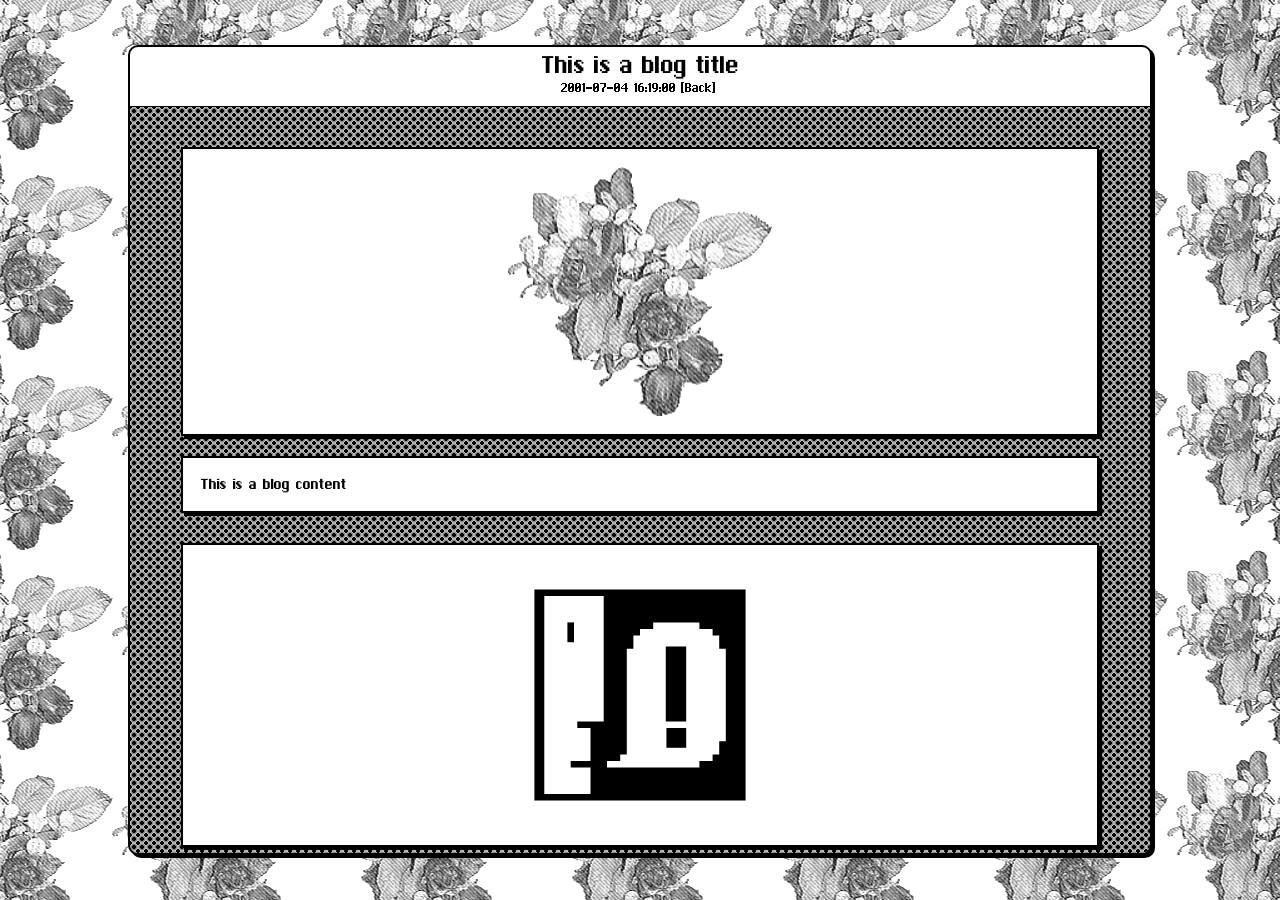
<file: src/public/blogs/blog.html>
<html lang="en">
 <head>
  <meta charset="utf-8" />
  <meta name="viewport" content="width=device-width,initial-scale=1" />
  <meta 
   name="description" 
   content="This is a blog description" 
  />
  <link rel="stylesheet" type="text/css" href="../../index.css" />
  <link rel="stylesheet" type="text/css" href="../blogs.css" />
 </head>
 <body>
  <div class="window">
   <div class="titlebar">
    <h2 class="title">
     <a href="../../public/blogs/blog.html" class="header">
      This is a blog title
     </a>
    </h2>
    <span class="link-and-date">
     <small class="date">2001-07-04 16:19:00</small>
     <button id="back" class="back-button">Back</button>
    </span>
   </div>

   <div class="scrollbar">
    <div class="inside">
     <div class="spacer"></div>
     <div class="image-wrapper content-border">
       <img 
        src="../../assets/images/v08-bg-rose.png" 
        alt="This is an alternative text" 
        class="banner-image"
       />
     </div>

     <div class="content">
      <p class="content-border">This is a blog content</p>
      <div class="image-wrapper content-border">
       <img src="../../assets/icons/notification/alert.svg" />
      </div>
      <p class="content-border">More content here</p>
     </div>
     <div class="spacer"></div>
    </div>
   </div>
  </div>

  <script src="../../utils/navigation/navigation.js"></script>
 </body> 
</html>
</file>
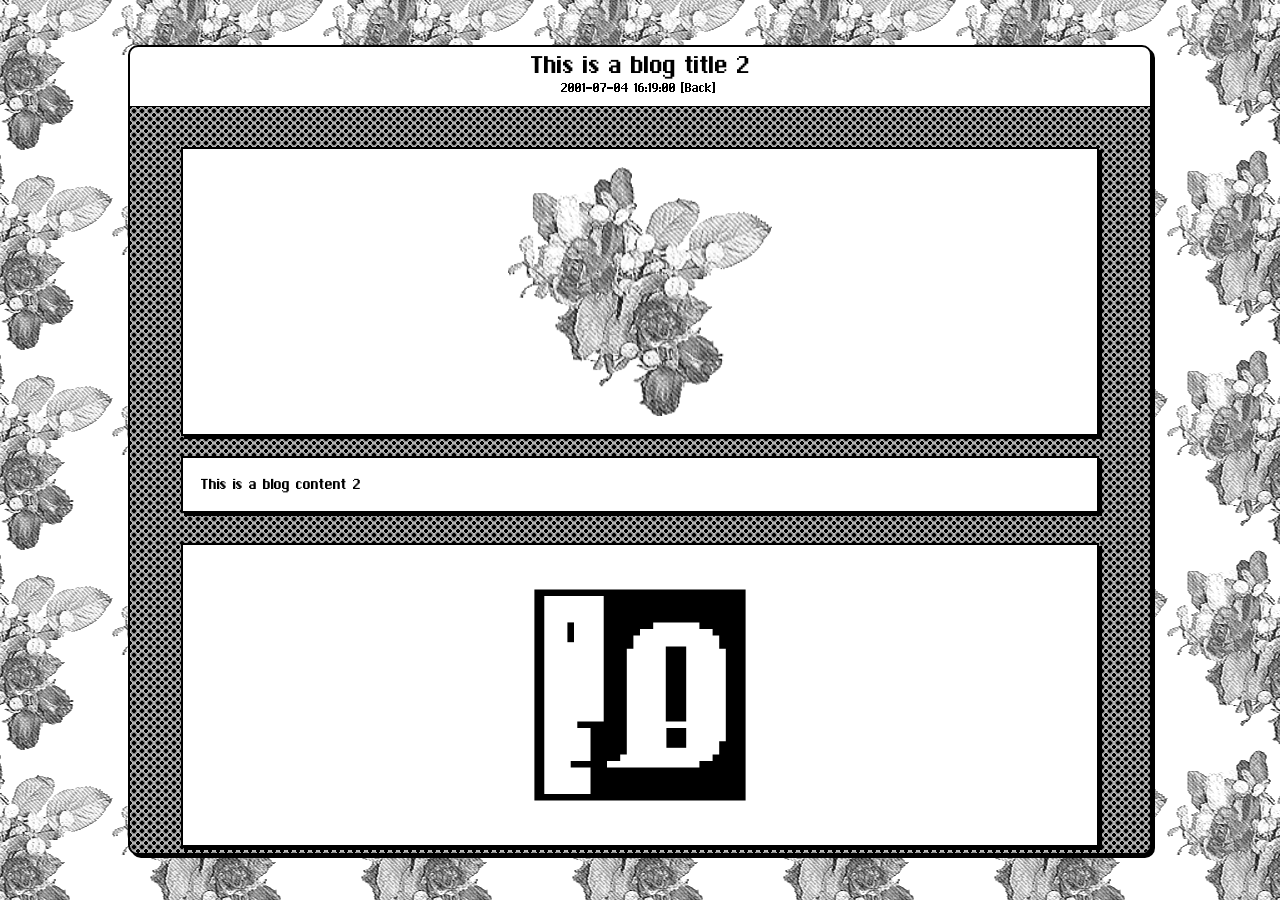
<file: src/public/blogs/blog2.html>
<html lang="en">
 <head>
  <meta charset="utf-8" />
  <meta name="viewport" content="width=device-width,initial-scale=1" />
  <meta 
   name="description" 
   content="This is a blog description" 
  />
  <link rel="stylesheet" type="text/css" href="../../index.css" />
  <link rel="stylesheet" type="text/css" href="../blogs.css" />
 </head>
 <body>
  <div class="window">
   <div class="titlebar">
    <h2 class="title">
     <a href="../../public/blogs/blog2.html" class="header">
      This is a blog title 2
     </a>
    </h2>
    <span class="link-and-date">
     <small class="date">2001-07-04 16:19:00</small>
     <button id="back" class="back-button">Back</button>
    </span>
   </div>

   <div class="scrollbar">
    <div class="inside">
     <div class="spacer"></div>
     <div class="image-wrapper content-border">
       <img 
        src="../../assets/images/v08-bg-rose.png" 
        alt="This is an alternative text" 
        class="banner-image"
       />
     </div>

     <div class="content">
      <p class="content-border">This is a blog content 2</p>
      <div class="image-wrapper content-border">
       <img src="../../assets/icons/notification/alert.svg" />
      </div>
      <p class="content-border">More content here 2</p>
     </div>
     <div class="spacer"></div>
    </div>
   </div>
  </div>

  <script src="../../utils/navigation/navigation.js"></script>
 </body> 
</html>
</file>
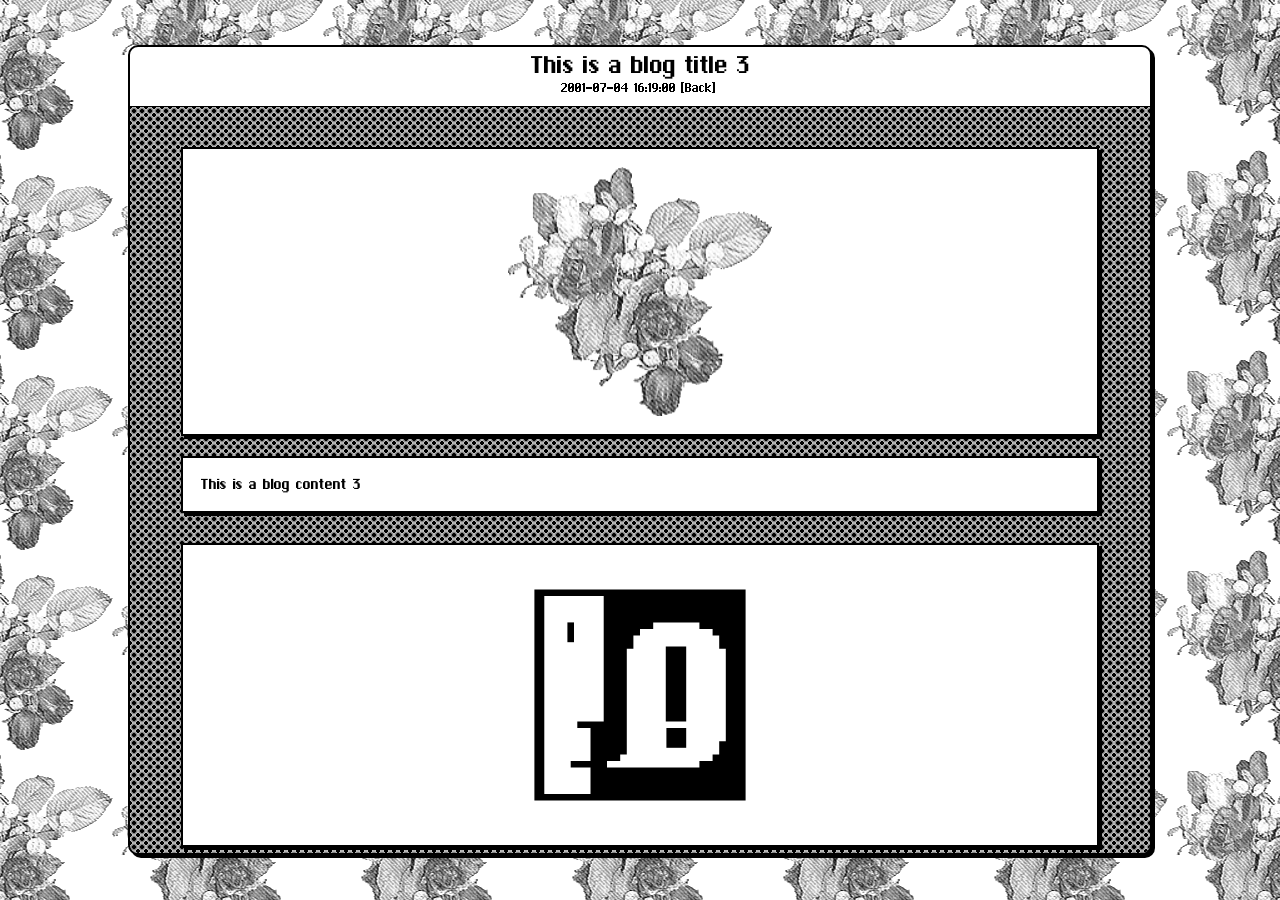
<file: src/public/blogs/blog3.html>
<html lang="en">
 <head>
  <meta charset="utf-8" />
  <meta name="viewport" content="width=device-width,initial-scale=1" />
  <meta 
   name="description" 
   content="This is a blog description" 
  />
  <link rel="stylesheet" type="text/css" href="../../index.css" />
  <link rel="stylesheet" type="text/css" href="../blogs.css" />
 </head>
 <body>
  <div class="window">
   <div class="titlebar">
    <h2 class="title">
     <a href="../../public/blogs/blog3.html" class="header">
      This is a blog title 3
     </a>
    </h2>
    <span class="link-and-date">
     <small class="date">2001-07-04 16:19:00</small>
     <button id="back" class="back-button">Back</button>
    </span>
   </div>

   <div class="scrollbar">
    <div class="inside">
     <div class="spacer"></div>
     <div class="image-wrapper content-border">
       <img 
        src="../../assets/images/v08-bg-rose.png" 
        alt="This is an alternative text" 
        class="banner-image"
       />
     </div>

     <div class="content">
      <p class="content-border">This is a blog content 3</p>
      <div class="image-wrapper content-border">
       <img src="../../assets/icons/notification/alert.svg" />
      </div>
      <p class="content-border">More content here 3</p>
     </div>
     <div class="spacer"></div>
    </div>
   </div>
  </div>

  <script src="../../utils/navigation/navigation.js"></script>
 </body> 
</html>
</file>
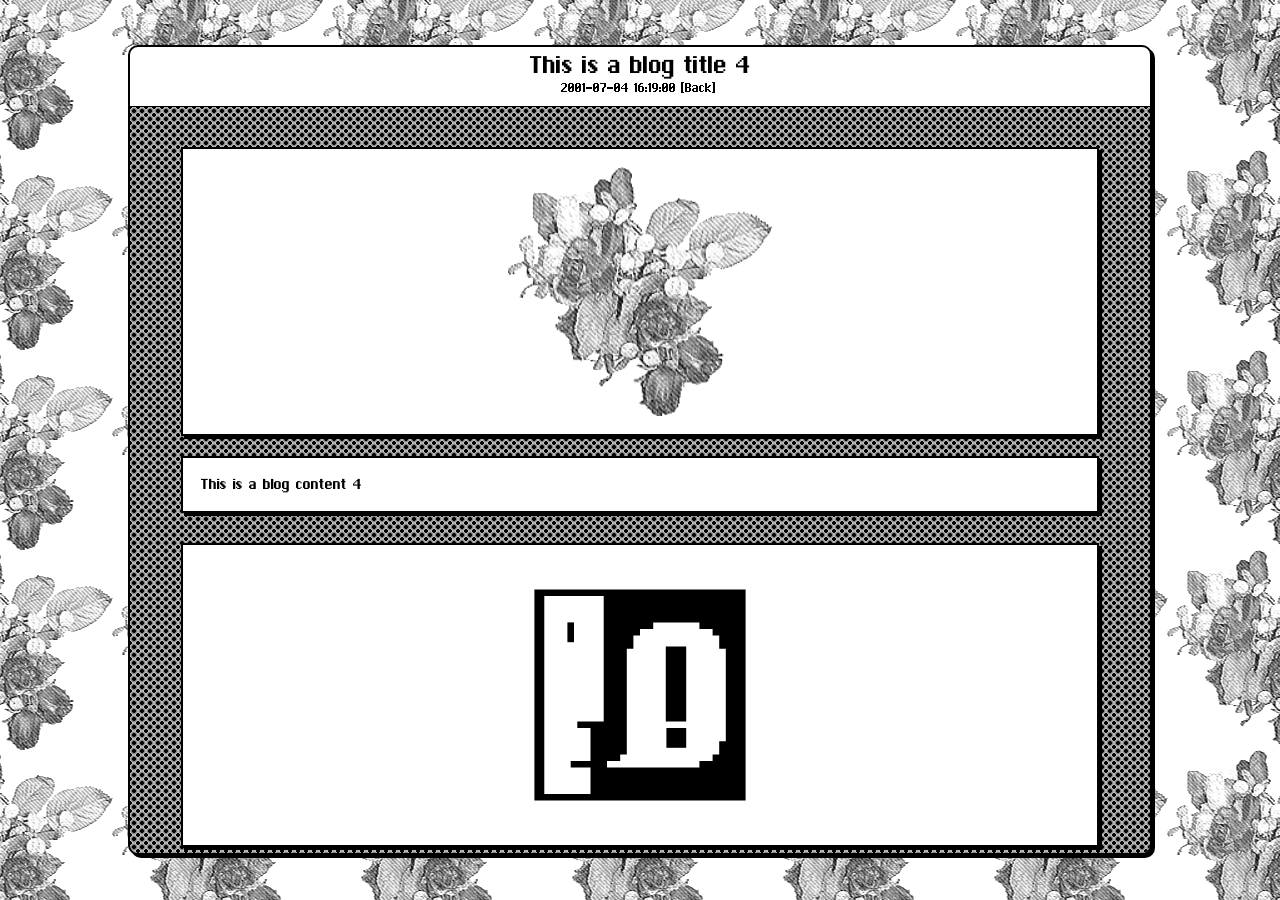
<file: src/public/blogs/blog4.html>
<html lang="en">
 <head>
  <meta charset="utf-8" />
  <meta name="viewport" content="width=device-width,initial-scale=1" />
  <meta 
   name="description" 
   content="This is a blog description" 
  />
  <link rel="stylesheet" type="text/css" href="../../index.css" />
  <link rel="stylesheet" type="text/css" href="../blogs.css" />
 </head>
 <body>
  <div class="window">
   <div class="titlebar">
    <h2 class="title">
     <a href="../../public/blogs/blog4.html" class="header">
      This is a blog title 4
     </a>
    </h2>
    <span class="link-and-date">
     <small class="date">2001-07-04 16:19:00</small>
     <button id="back" class="back-button">Back</button>
    </span>
   </div>

   <div class="scrollbar">
    <div class="inside">
     <div class="spacer"></div>
     <div class="image-wrapper content-border">
       <img 
        src="../../assets/images/v08-bg-rose.png" 
        alt="This is an alternative text" 
        class="banner-image"
       />
     </div>

     <div class="content">
      <p class="content-border">This is a blog content 4</p>
      <div class="image-wrapper content-border">
       <img src="../../assets/icons/notification/alert.svg" />
      </div>
      <p class="content-border">More content here 4</p>
     </div>
     <div class="spacer"></div>
    </div>
   </div>
  </div>

  <script src="../../utils/navigation/navigation.js"></script>
 </body> 
</html>
</file>
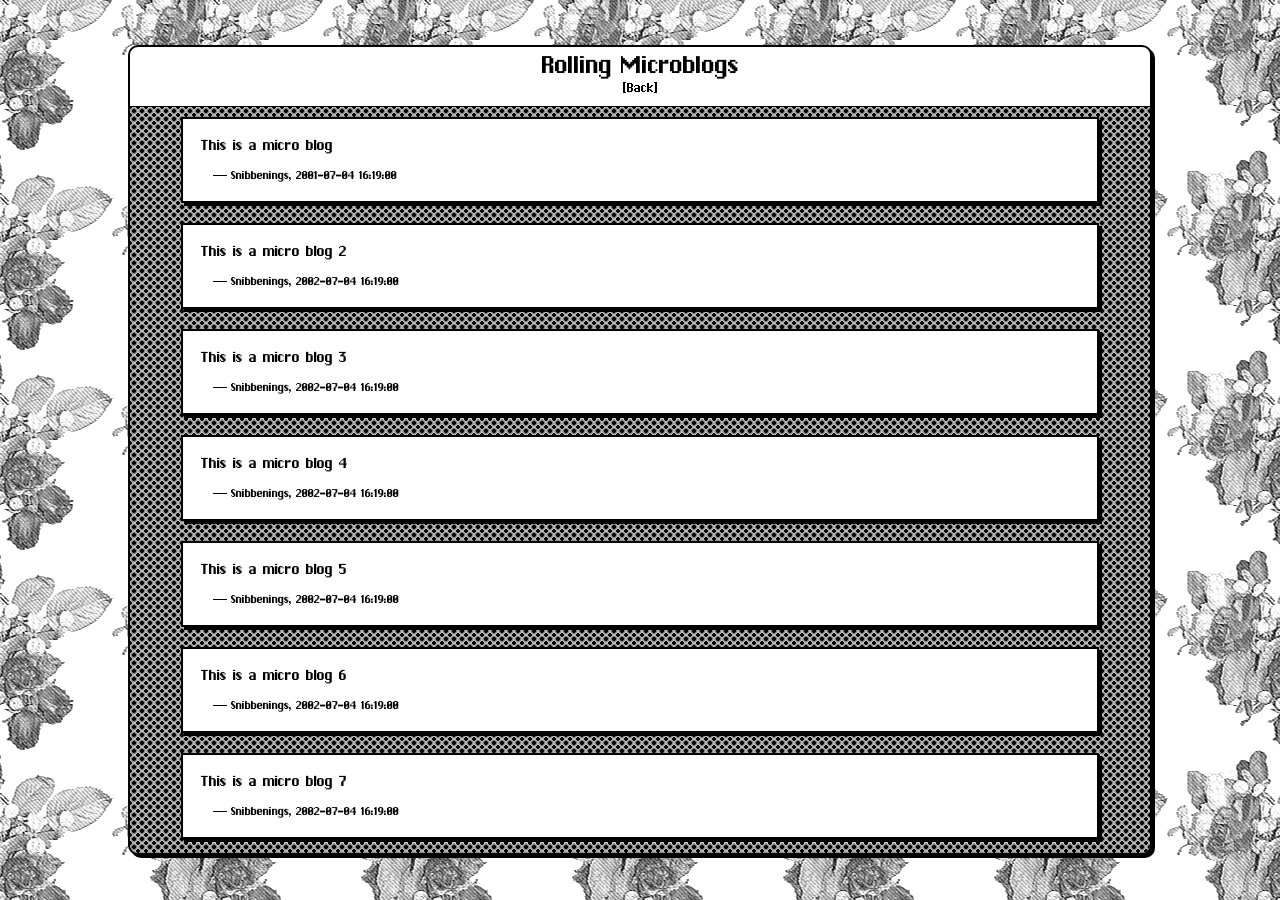
<file: src/public/microblogs/rolling-blogs.html>
<html lang="en">
 <head>
  <meta charset="utf-8" />
  <meta name="viewport" content="width=device-width,initial-scale=1" />
  <meta 
   name="description" 
   content="This is a blog description" 
  />
  <link rel="stylesheet" type="text/css" href="../../index.css" />
  <link rel="stylesheet" type="text/css" href="../blogs.css" />
  <script type="module">
    import { fetchMicroBlogs } from "../../apis/fetchMicroBlogs.js";

    let microBlogs = {};
    let microBlogData = {};
    let microBlogsLength = 0;

    microBlogs = await fetchMicroBlogs({ rolling: true });
    
    microBlogs.map((blog) => {
      const microBlog = document.createElement("div");
      microBlog.classList.add("content-border");

      const post = document.createElement("p");
      post.innerText = `${blog.post}`;

      const footer = document.createElement("footer");
      footer.innerText = ` — Snibbenings, ${blog.date}`;

      microBlog.appendChild(post);
      microBlog.appendChild(footer);

      document.querySelector(".content").appendChild(microBlog);
    })
  </script>
 </head>
 <body>
  <div class="window">
   <div class="titlebar">
    <h2 class="title">
     <a href="../../public/microblogs/rolling-blogs.html" class="header">
      Rolling Microblogs
     </a>
    </h2>
    <span class="link-and-date">
     <button id="back" class="back-button">Back</button>
    </span>
   </div>

   <div class="scrollbar">
    <div class="inside">
     <div class="spacer"></div>

     <div class="content">
     </div>

     <div class="spacer"></div>
    </div>
   </div>
  </div>

  <script src="../../utils/navigation/navigation.js"></script>
 </body> 
</html>
</file>
<file: src/index.css>
/* VARIABLES */
:root {
  --background-color: #ffffff;
  --foreground-color: #000000;
  --accent-color: #EFEFEF;
  --unfocused: #b5b5b5;
}

/* RESET */
*, 
*::before, 
*::after {
  box-sizing: border-box;
}

::-webkit-scrollbar {
  background-color: var(--foreground-color);
  width: 18px;
}

::-webkit-scrollbar-thumb {
  background-color: var(--background-color); 
  border: 3px solid var(--foreground-color);
  border-right: none;
}

::-webkit-scrollbar-track {
  background: transparent;
}

::-webkit-scrollbar-corner {
  background: 
    radial-gradient(
      var(--foreground-color) 29%, 
      transparent 16%
    ), 
    radial-gradient(
      var(--foreground-color) 29%, 
      transparent 16%
    )
  ; 
  background-size: 5px 5px; 
  background-position: 0px 0px, 2.5px 2.5px;
}

*{
  margin: 0;
  padding: 0;
  font: inherit;
}

@font-face {
  font-family: ChiKareGo;
  src: url(./assets/fonts/ChiKareGo.ttf);
}

@font-face {
  font-family: BrownBagLunch;
  src: url(./assets/fonts/BrownBagLunch.ttf);
}

html {
  color-scheme: light dark;
  font-family: 'ChiKareGo', Arial, sans-serif;
  font-size: 10px;
}

body {
  min-height: 100vh;
  margin: 0;
  background-color: var(--background-color);
  background-image: url("./assets/images/v08-bg-rose.png");
  background-repeat: repeat;
  background-attachment: fixed;
  background-position: center;
  color: var(--foreground-color);
  overflow: hidden;
}

body::after {
  position: absolute;
  width: 0;
  height: 0;
  overflow: hidden;
  z-index: -10;
  content: 
    url("./assets/icons/titlebar/close.webp")
    url("./assets/icons/titlebar/close-clicked.webp")
    url("./assets/icons/titlebar/move.webp")
    url("./assets/icons/titlebar/move-clicked.webp")
    url("./assets/icons/action/down.webp")
    url("./assets/icons/action/down-clicked.webp")
    url("./assets/icons/player/skip1.webp")
    url("./assets/icons/player/skip1-clicked.webp")
    url("./assets/icons/player/seek-forwards.webp")
    url("./assets/icons/player/seek-forwards-clicked.webp")
    url("./assets/icons/player/pause2.webp")
    url("./assets/icons/player/pause2-clicked.webp")
    url("./assets/icons/player/slider2.webp")
    url("./assets/icons/player/slider2-clicked.webp");
}

img, 
picture, 
svg, 
video {
  display: block;
  width: 100%;
}

ul,
ol {
  font-size: 1.8em;
}

a {
  text-decoration: none;
  color: var(--foreground-color);
}

p {
  font-size: 1.8rem;
  text-wrap: auto;
}

.loading {
  width: 100vw;
  height: 100vh;
  background-color: var(--background-color);
  display: flex;
  flex-direction: column;
  justify-content: center;
  align-items: center;
  gap: 3em;
}

.loading img {
  width: 16%;
  height: 50%;
}

.loading p {
  font-size: 3.2rem;
}

.loading .text {
  display: flex;
  margin-right: 3.2em;
  max-width: 0em;
  font-size: 3.2rem;
  text-wrap: nowrap;
}

.loading .dots::after {
  content: "";
  animation: dots 2s steps(1, end) infinite;
}

@keyframes dots {
  0% {
    content: "";
  }
  25% {
    content: ".";
  }
  50% {
    content: "..";
  }
  75% {
    content: "...";
  }
  100% {
    content: "";
  }
}
</file>
<file: src/public/blogs.css>
body {
  display: flex;
  flex-direction: column;
  justify-content: center;
  align-items: center;
}

.window {
  display: flex;
  flex-direction: column;
  width: 80%;
  height: 90%;
  border-style: solid;
  border-width: 2px;
  border-color: var(--foreground-color);
  border-radius: 10px 10px 10px 10px;
  background-color: var(--background-color);
  box-shadow: 3px 3px 0 0 var(--foreground-color);
  overflow: hidden;
}

.titlebar {
  display: flex;
  flex-direction: column;
  justify-content: center;
  align-items: center;
  padding: 0.5em 0;
  border-bottom: 1px solid var(--foreground-color);
  text-align: center;
}

.titlebar h2 {
  font-size: 3.0rem;
  color: var(--foreground-color);
}

.titlebar small {
  font-size: 1.6rem;
}

.titlebar .link-and-date {
  display: flex;
  align-items: center;
  gap: 0.1em;
  font-size: 1.6rem;
  margin-bottom: 0.3em;
}

.back-button {
  background-color: var(--background-color);
  color: var(--foreground-color);
  padding-left: 0.2em;
  padding-right: 0.2em;
  border: none;
  cursor: pointer;
}

.back-button::before {
  content: "[";
}

.back-button::after {
  content: "]";
}

.back-button:hover {
  background-color: var(--foreground-color);
  color: var(--background-color);
}

.back-button:active {
  background-color: var(--background-color);
  color: var(--foreground-color);
}

.scrollbar {
  flex: 1;
  display: flex;
  justify-content: center;
  background: 
    radial-gradient(
      var(--foreground-color) 29%, 
      transparent 16%
    ), 
    radial-gradient(
      var(--foreground-color) 29%, 
      transparent 16%
    ),
    radial-gradient(
      var(--foreground-color) 0%, 
      transparent 90%
    )
  ; 
  background-size: 8px 8px; 
  background-position: 0px 0px, 4px 4px;
  overflow-y: auto;
}

.inside {
  width: 90%;
}

.spacer {
  height: 1rem;
}

.content-border {
  padding: 18px;
  margin-bottom: 2rem;
  border-style: solid;
  border-width: 2px;
  border-color: var(--foreground-color);
  background-color: var(--background-color);
  box-shadow: 3px 3px 0 0 var(--foreground-color);
}

.image-wrapper {
  display: flex;
  justify-content: center;
  align-items: center;
  width: 100%;
  margin-top: 3em;
}

.image-wrapper img {
  width: 30%;
}

img {
  width: 60%;
}

footer {
  font-size: 1.4rem;
  margin: 12px 0 0 12px;
}
</file>
